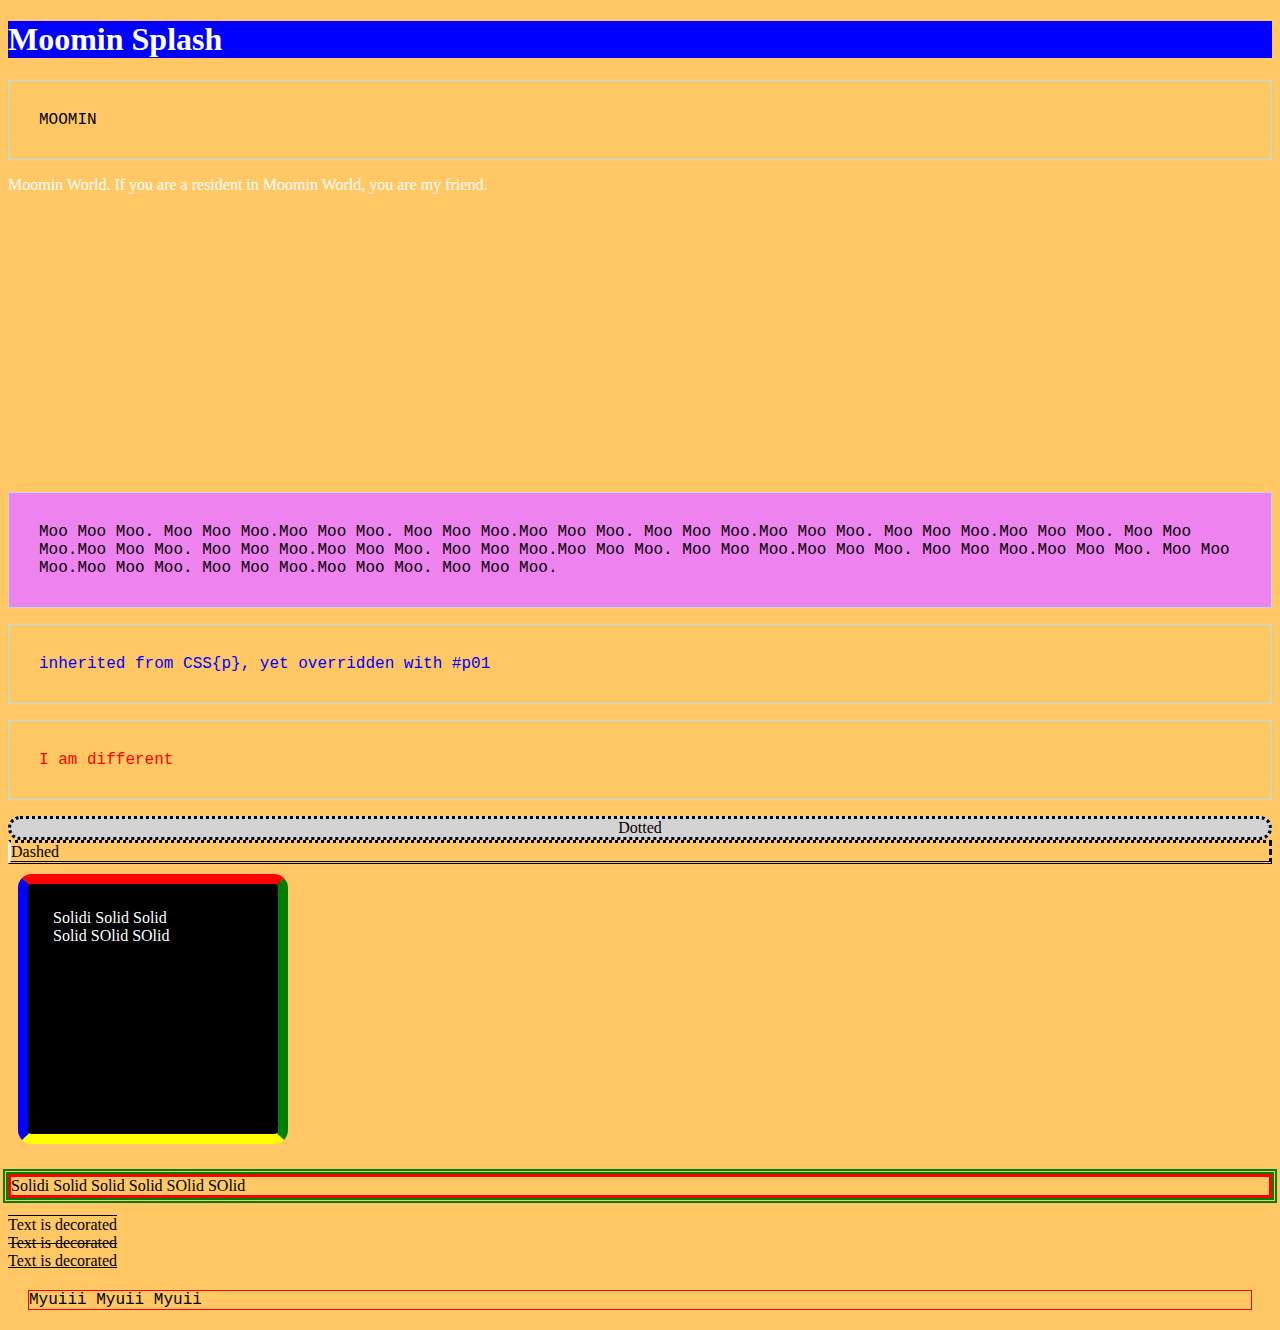
<file: css_tutorial.html>
<!DOCTYPE html>
<html lang="en-US">
    <head>
        <title>Moomin World</title>
        <meta charset="UTF-8">  
        <link rel="stylesheet" type="text/css" href="assets/stylesheets/moomin.css">
    </head>    
    <body>
        <h1> Moomin Splash </h1>
        <p>MOOMIN</p>

        <div class="image">Moomin World. If you are a resident in Moomin World, you are my friend.</div>

        <!-- multiple ways to inherit .p -->
        <p class="moo">Moo Moo Moo. Moo Moo Moo.Moo Moo Moo. Moo Moo Moo.Moo Moo Moo. Moo Moo Moo.Moo Moo Moo. Moo Moo Moo.Moo Moo Moo. Moo Moo Moo.Moo Moo Moo. Moo Moo Moo.Moo Moo Moo. Moo Moo Moo.Moo Moo Moo. Moo Moo Moo.Moo Moo Moo. Moo Moo Moo.Moo Moo Moo. Moo Moo Moo.Moo Moo Moo. Moo Moo Moo.Moo Moo Moo. Moo Moo Moo.</p>

        <p id="p01">inherited from CSS{p}, yet overridden with #p01</p>
        <p class="error">I am different</p>
        <div class="dotted">Dotted</div>
        <div class="dashed">Dashed</div>
        <div class="solid">Solidi Solid Solid <br> Solid SOlid SOlid</div>
        <div class="outline">Solidi Solid Solid Solid SOlid SOlid</div>
        <br>
        <div class="deco">Text is decorated</div>
        <div class="deco2">Text is decorated</div>
        <div class="deco3">Text is decorated</div>

        <div class="min">
          Myuiii Myuii Myuii
        </div>
    </body>
</html>
</file>
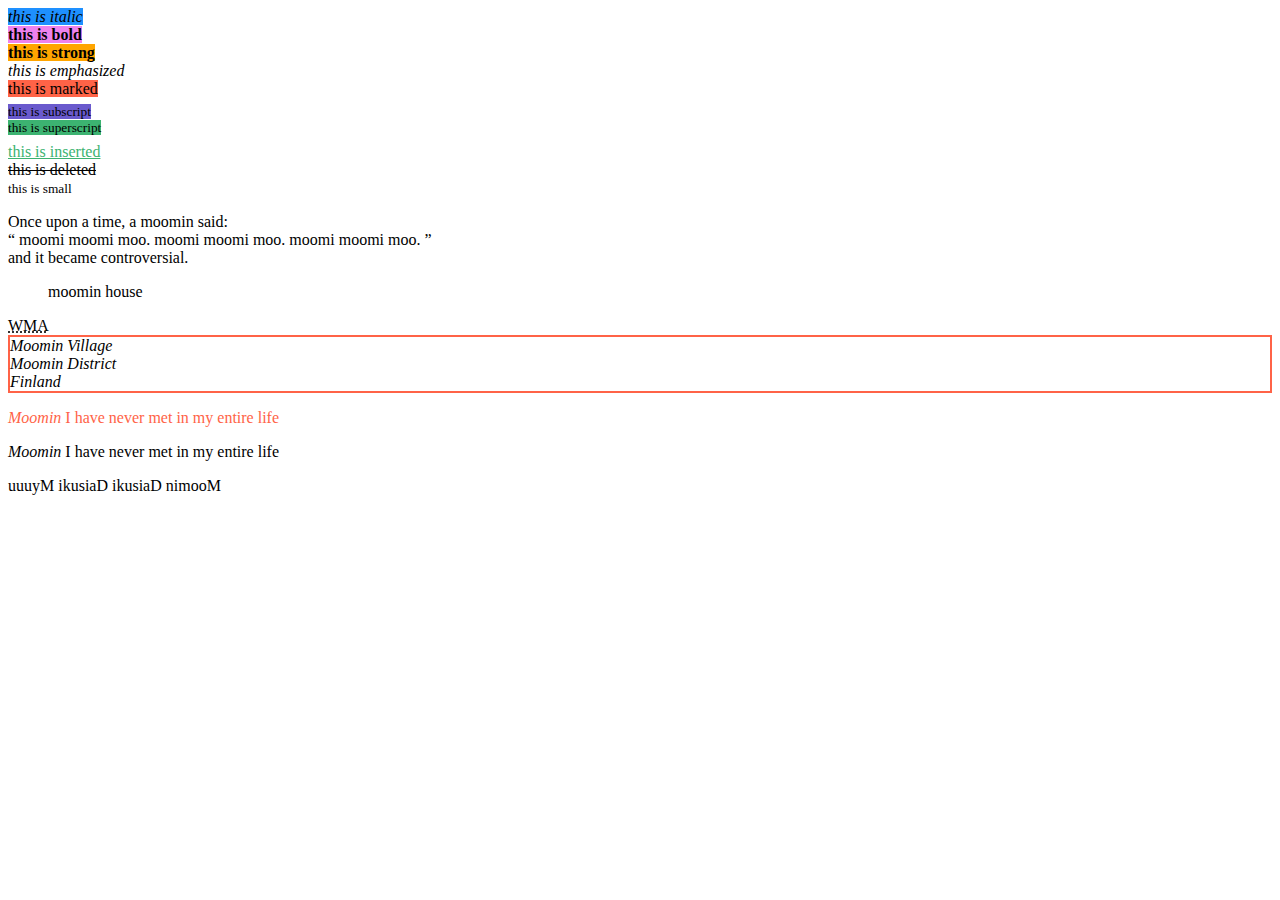
<file: index2.html>
<!DOCTYPE html>
<html lang="en-US">
    <head>
        <title>Moomin World</title>
        <meta charset="UTF-8">  
    </head>    
    <body style="background-color:rgba(255, 99, 71, 0)">
      <!--
      in addition to natural language, there are

          1. rgb
          2. hexadecimal
          3. hsl

      options to express colors
      -->

      <i style="background-color:DodgerBlue">this is italic</i><br>
      <b style="background-color:Violet">this is bold</b><br>
      <strong style="background-color:orange">this is strong</strong><br>
      <em>this is emphasized</em><br>
      <mark style="background-color:tomato">this is marked</mark><br>
      <sub style="background-color:SlateBlue">this is subscript</sub><br>
      <sup style="background-color:MediumSeaGreen">this is superscript</sup><br>
      <ins style="color:rgb(60, 179, 113)">this is inserted</ins><br>
      <del>this is deleted</del><br>
      <small>this is small</small><br>
      <p style="background-background-color:yellow">
          Once upon a time, a moomin said:<br>
          <q> moomi moomi moo. moomi moomi moo. moomi moomi moo. </q><br>
          and it became controversial.
      </p>
      <blockquote cite="google.com">moomin house</blockquote>
      <abbr title="World Moomin Association">WMA</abbr>
      <br>
      <address style="border:2px solid Tomato">
        Moomin Village<br>
        Moomin District<br>
        Finland
      </address>

      <!-- defines title of work -->
      <p style="color:rgba(255, 99, 71, 1);"><cite>Moomin</cite> I have never met in my entire life</p>
      <p style="background-color:hsla(9, 100%, 64%, 0);"><cite>Moomin</cite> I have never met in my entire life</p>

      <!-- bidirectional -->
      <bdo dir="rtl">Moomin Daisuki Daisuki Myuuu</bdo> 
    </body>
</html>
</file>
<file: assets/stylesheets/moomin.css>
/*
 * property:value
 * 
 * if property starts from #,
 *    it is "id Selector"
 * else, there is
 *   class selector,
 */

body {
  background-color: rgba(280,200,100,1)  
}

.outline {
  border-style:  solid;
  border-color:  red;
  outline-style: double; 
  outline-width: thick;
  outline-color: green;
  text-align:    justify;
}

.deco {
  text-decoration: overline;
}

.deco2 {
  text-decoration: line-through;
}

.deco3 {
  text-decoration: underline;
}

.dotted {
  text-align:       center;
  border-style:     dotted;
  background-color: lightgrey;
  border-radius:    14px;
}

.dashed{
  border-top-style: dotted;
  border-right-style: dashed;
  border-bottom-style: double;
  border-left-style: outset;
}

.solid{
  border-style:  solid;
  border-color:  red green yellow blue;
  border-width:  10px;
  border-radius: 14px;
  height: 200px; 
  width:  200px;
  color:  white;
  background-color: black;
  /*
   * margin is the margin of the box itself
   * within the page
   */
  margin:  10px 20px 30px 10px;
  padding: 25px 25px 25px 25px
}

.image {
  height:            300px;
  color:             white;
  background: url("https://upload.wikimedia.org/wikipedia/en/thumb/5/59/Moomin_characters.png/220px-Moomin_characters.png") repeat left top fixed;
}

h1 {
  color:            white;
  background-color: blue;
}

p {
  font-family: courier;
  border:      1px solid powderblue;
  padding: 30px;
}

#p01 {
  color: blue
}

p.error {
  color: red
}

.min {
  font-family: courier;
  border:      1px solid red;
  margin:      20px;
}

.moo {
  background-color: violet
}
</file>
